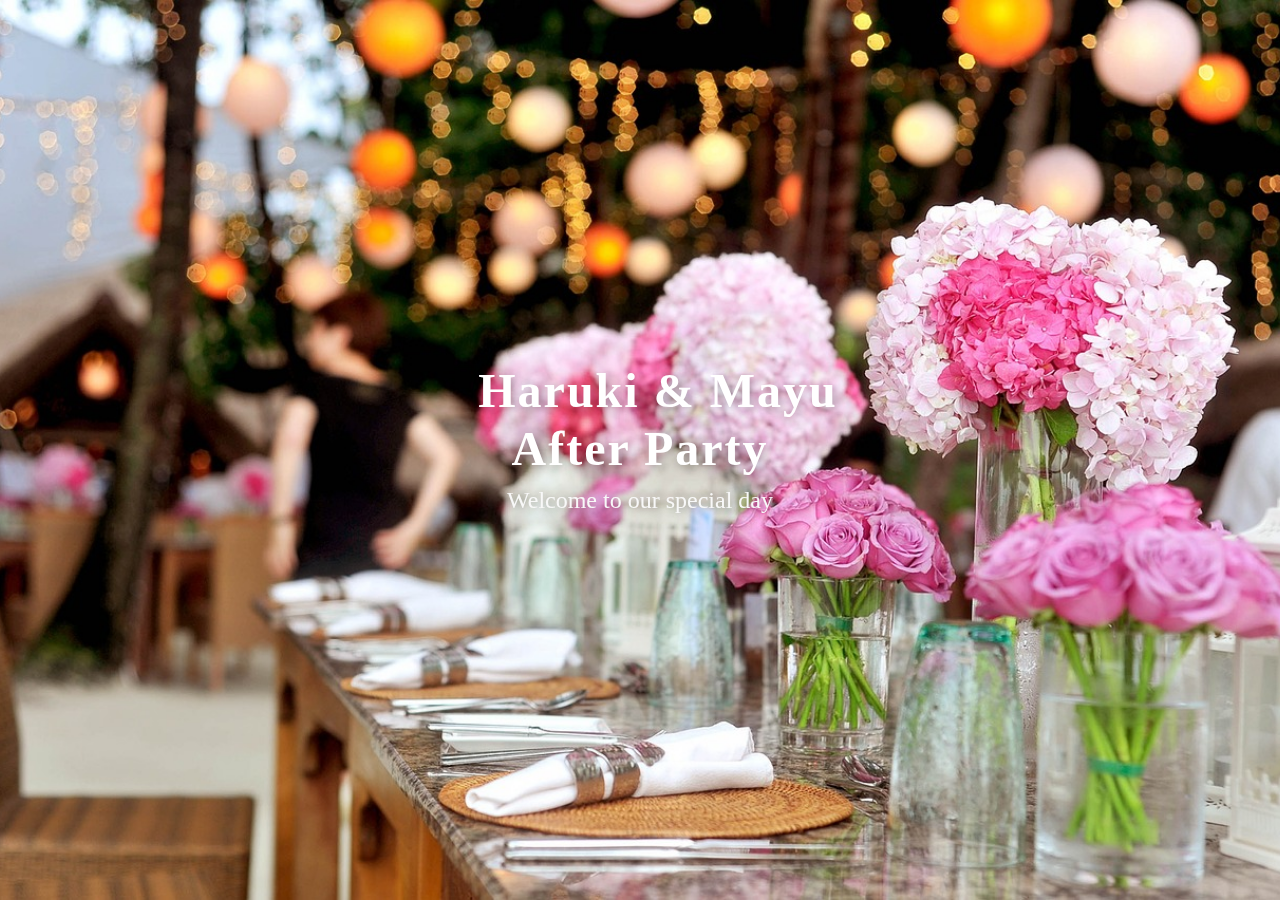
<file: index.html>
<!DOCTYPE html>
<html>
<head>
    <script>
        // URLの末尾にスラッシュがある場合、それを削除する
        if (window.location.pathname.endsWith("/")) {
            window.history.replaceState(null, "", window.location.pathname.slice(0, -1) + window.location.search + window.location.hash);
        }

        // wedding へリダイレクト
        window.location.href = "/wedding";
    </script>
</head>
<body>
    <p>Redirecting to <a href="/wedding">wedding</a>...</p>
</body>
</html>
</file>
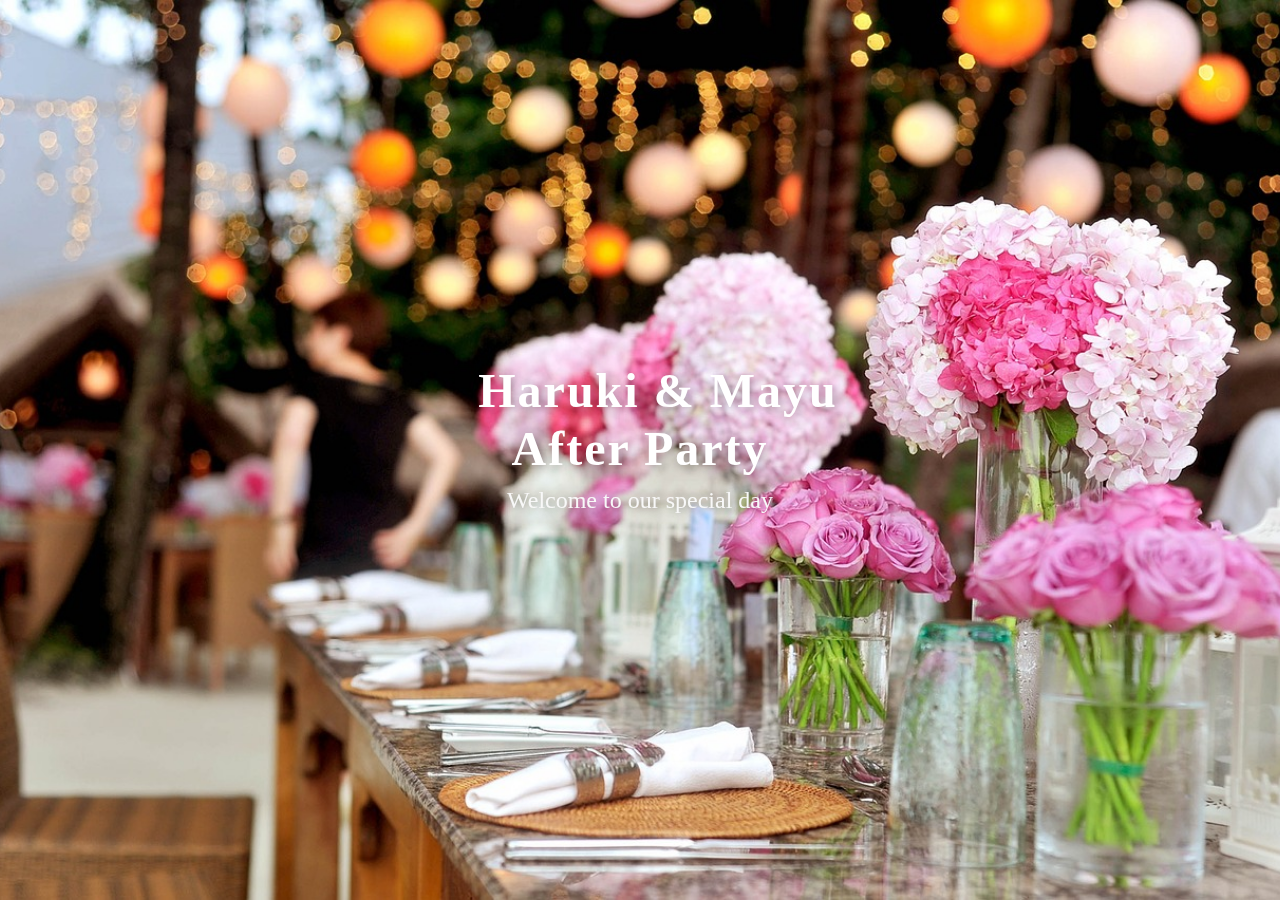
<file: wedding/index.html>
<!DOCTYPE html>
<html lang="ja">
<head>
    <meta charset="UTF-8">
    <meta name="viewport" content="width=device-width, initial-scale=1.0">
    <title>Haruki & Mayu</title>
    <style>
        /* ========== イントロ画面 (最初のウェディングイメージ) ========== */
        .intro {
            position: fixed;
            width: 100%;
            height: calc(100vh - env(safe-area-inset-top)); /* 画面全体の高さから安全領域分を引く */
            background: url('picture/wedding-1854074_1280.jpg') no-repeat center center/cover;
            display: flex;
            justify-content: center;
            align-items: center;
            text-align: center;
            color: #fff;
            z-index: 100;
            transition: opacity 2s ease-in-out;
        }
        
        .intro-content {
            font-family: "Georgia", serif;
            text-shadow: 2px 2px 10px rgba(0, 0, 0, 0.3);
            animation: fadeIn 2s ease-in-out;
        }
        
        /* スマホサイズ用の調整 */
        @media screen and (max-width: 480px) {
            .intro {
                height: calc(100vh - env(safe-area-inset-top)); /* スマホ用の高さ調整 */
            }
        }

        /* イントロ画面のタイトルを適切に表示 */
        .intro h1 {
            font-size: 3rem;  /* 文字サイズはそのまま */
            letter-spacing: 2px;
            color: #fff;
            text-align: center;
            max-width: 90%; /* 幅を制限して自動改行を調整 */
            margin: 0 auto;  /* 中央揃え */
            line-height: 1.2; /* 行間を少し詰める */
            display: block;
            white-space: nowrap; /* 「Haruki & Mayu」を改行させない */
        }

        /* 「After Party」は改行される */
        .intro h1 br {
            display: block; /* 強制改行 */
        }

        /* スマホサイズ用の調整 */
        @media screen and (max-width: 480px) {
            .intro h1 {
                font-size: 2rem; /* 少しだけ小さく調整（見やすくするため） */
            }
        }

        .intro p {
            font-size: 1.5rem;
            margin-top: 10px;
            color: #f8f8f8;
        }

        /* フェードインアニメーション */
        @keyframes fadeIn {
            from {
                opacity: 0;
                transform: translateY(20px);
            }
            to {
                opacity: 1;
                transform: translateY(0);
            }
        }

        /* ========== メインコンテンツ (通常のサイト) ========== */
        .main-content {
            display: none; /* イントロが消えた後に表示 */
        }

        body {
            display: flex;
            justify-content: center;
            align-items: center;
            flex-direction: column;
            height: 100vh;
            margin: 0;
            font-family: Arial, sans-serif;
            background-color: #f5f5f5;
            overflow: hidden; /* スクロールを防ぐ */
        }

        h1 {
            margin: 10px 0;
            font-size: 18px;
        }

        /* .image-container の高さを min-height に変更 */
/*         .image-container {
            width: 100%;
            max-width: 430px;
            min-height: calc(100vh - env(safe-area-inset-top)); 
            background: white;
            box-shadow: 0 4px 10px rgba(0, 0, 0, 0.1);
            text-align: center;
            overflow-y: auto;
            position: relative;
        } */


        .image-container {
    height: 100vh !important;
    width: 100%;
    max-width: 430px;
/*     min-height: calc(100vh - env(safe-area-inset-top) - env(safe-area-inset-bottom)); /* 安全領域を考慮した高さ調整 */ */
    background: white;
    box-shadow: 0 4px 10px rgba(0, 0, 0, 0.1);
    text-align: center;
    overflow-y: auto;
    position: relative;
}


        img {
            width: 100%;
            height: auto;
            display: block;
            margin: 0;
            padding: 0;
        }

        /* 4つ目の画像を囲むコンテナ */
        .image-wrapper {
            position: relative;
            width: 100%;
        }

/* Googleマップのスタイル */
.map-container {
    position: absolute;
    bottom: 170px;  /* 画像の下から10px */
    right: 10px;    /* 画像の右から10px */
    width: 100%;    /* 初期幅を100%に設定して親要素に合わせる */
    max-width: 200px; /* 最大幅を200pxに設定 */
    height: auto;   /* 高さは自動調整 */
    max-height: 150px; /* 最大高さを150pxに設定 */
    border: 2px solid white;
    box-shadow: 0 4px 6px rgba(0, 0, 0, 0.2);
}

/* 375px 以下の画面幅の場合の調整 */
@media screen and (max-width: 375px) {
    .map-container {
        max-width: 150px;  /* 最大幅を150pxに設定 */
    }
}


        iframe {
            width: 100%;
            height: 100%;
            border: none;
        }

    </style>
</head>
<body>

    <!-- イントロ画面 -->
    <div class="intro">
        <div class="intro-content">
            <h1>Haruki & Mayu<br>After Party</h1>
            <p>Welcome to our special day</p>
        </div>
    </div>

    <!-- メインコンテンツ (前のサイト) -->
    <div class="main-content">
        <div class="image-container">
            <div class="image-wrapper">
                <img src="picture/二次会web招待状.zip - 1.jpg" alt="画像1">
            </div>
            <div class="image-wrapper">
                <img src="picture/二次会web招待状.zip - 2.jpg" alt="画像2">
            </div>
            <div class="image-wrapper">
                <img src="picture/二次会web招待状.zip - 3.jpg" alt="画像3">
            </div>
            <div class="image-wrapper">
                <img src="picture/二次会web招待状.zip - 4.jpg" alt="画像4">
                <div class="map-container">
                    <iframe src="https://www.google.com/maps/embed?pb=!1m18!1m12!1m3!1d3281.3420590568185!2d135.49608617659075!3d34.67131547293014!2m3!1f0!2f0!3f0!3m2!1i1024!2i768!4f13.1!3m3!1m2!1s0x6000e711baaeab2b%3A0xeb94186207fed312!2zQWxvaGF177yI44Ki44Ot44OP44Km77yJ!5e0!3m2!1sja!2sjp!4v1742085016300!5m2!1sja!2sjp" width="230" height="200" style="border:0;" allowfullscreen="" loading="lazy" referrerpolicy="no-referrer-when-downgrade"></iframe>
                </div>
            </div>
            <div class="image-wrapper">
                <img src="picture/二次会web招待状.zip - 5.jpg" alt="画像5">
            </div>
            <div class="image-wrapper">
                <img src="picture/二次会web招待状.zip - 6.jpg" alt="画像6">
            </div>
            <div class="image-wrapper">
                <img src="picture/二次会web招待状.zip - 7.jpg" alt="画像7">
            </div>
        </div>
    </div>

    <!-- フェードアウト用スクリプト -->
    <script>
  // URLの末尾にスラッシュ (/) がある場合、それを削除
        window.onload = function() {
            // URLの末尾にスラッシュがある場合、それを削除する
            if (window.location.pathname.endsWith("/")) {
                window.history.replaceState(null, "", window.location.pathname.slice(0, -1) + window.location.search + window.location.hash);
            }

            // wedding へリダイレクト (末尾スラッシュなしで)
            if (!window.location.pathname.endsWith("/wedding")) {
                window.location.href = "/wedding";
            }
        };
    
        window.onload = function() {
            // ウィンドウの高さを動的に設定
            const imageContainer = document.querySelector('.image-container');
            imageContainer.style.height = `${window.innerHeight - window.innerHeight * 0.1}px`; // 画面高さから少し引く（安全領域を考慮）
    
            setTimeout(() => {
                document.querySelector('.intro').style.opacity = '0'; // フェードアウト
                setTimeout(() => {
                    document.querySelector('.intro').style.display = 'none';
                    document.querySelector('.main-content').style.display = 'block';
                }, 2000); // フェードアウト完了後にメインコンテンツ表示
            }, 3000); // 3秒後にフェードアウト開始
        };
    </script>
    

</body>
</html>
</file>
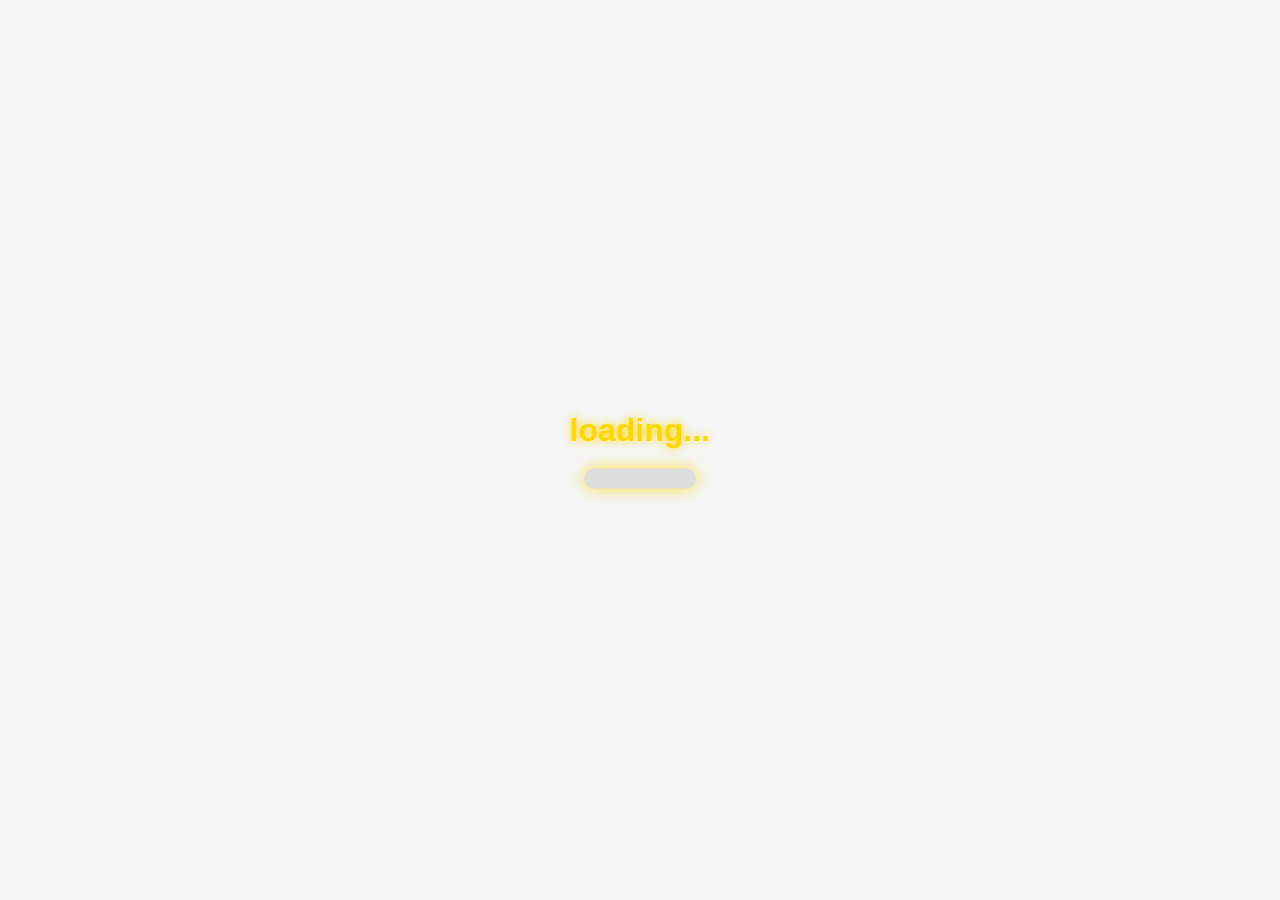
<file: weddingring/index.html>
<!DOCTYPE html>
<html lang="ja">
<head>
    <meta charset="UTF-8">
    <meta name="viewport" content="width=device-width, initial-scale=1.0">
    <title>weddingring</title>
    <style>
        body {
            display: flex;
            justify-content: center;
            align-items: center;
            flex-direction: column;
            height: 100vh;
            margin: 0;
            font-family: Arial, sans-serif;
            background-color: #f5f5f5;
            overflow: hidden;
        }

        /* ローディング画面 */
        .loading-container {
            display: flex;
            flex-direction: column;
            justify-content: center;
            align-items: center;
            text-align: center;
            position: absolute;
            top: 50%;
            transform: translateY(-50%);
        }

        .loading-message {
            font-size: 32px;
            font-weight: bold;
            color: #FFD700; /* ゴールド */
            text-shadow: 0 0 10px rgba(255, 215, 0, 1);
            margin-bottom: 20px;
            animation: fadeIn 2s ease-in-out infinite alternate;
        }

        .loading-bar-container {
            width: 80%;
            max-width: 400px;
            height: 20px;
            background-color: #ddd;
            border-radius: 10px;
            overflow: hidden;
            box-shadow: 0 0 15px rgba(255, 215, 0, 0.8);
        }

        .loading-bar {
            width: 0;
            height: 100%;
            background-color: #FFD700; /* ゴールド */
            animation: loadAnimation 5s forwards, glowEffect 1s infinite alternate;
        }

        @keyframes loadAnimation {
            0% {
                width: 0;
            }
            100% {
                width: 100%;
            }
        }

        @keyframes glowEffect {
            0% {
                box-shadow: 0 0 20px rgba(255, 215, 0, 0.8);
            }
            100% {
                box-shadow: 0 0 35px rgba(255, 215, 0, 1);
            }
        }

        @keyframes fadeIn {
            0% {
                opacity: 0;
                transform: translateY(20px);
            }
            100% {
                opacity: 1;
                transform: translateY(0);
            }
        }

        /* 画像表示のための設定 */
        .image-container {
            display: none;
            width: 100%;
            max-width: 430px;
            height: calc(100vh - 0px);
            background: white;
            box-shadow: 0 4px 10px rgba(0, 0, 0, 0.1);
            text-align: center;
            overflow-y: auto;
            position: relative;
        }

        img {
            width: 100%;
            height: auto;
            display: block;
            margin: 0;
            padding: 0;
        }
    </style>    
</head>
<body>
    <div class="loading-container">
        <div class="loading-message">loading...</div>
        <div class="loading-bar-container">
            <div class="loading-bar"></div>
        </div>
    </div>

    <div class="image-container">
        <img src="picture/二次会web招待状成功ページ.jpg.jpg" alt="画像1">
    </div>

    <script>
        // ローディングが完了したら画像を表示する
        window.onload = function() {
            setTimeout(function() {
                // ローディング画面を隠す
                document.querySelector('.loading-container').style.display = 'none'; 
                // 画像を表示
                document.querySelector('.image-container').style.display = 'block'; 
            }, 5000); // 5秒後に切り替え
        };
    </script>
</body>
</html>
</file>
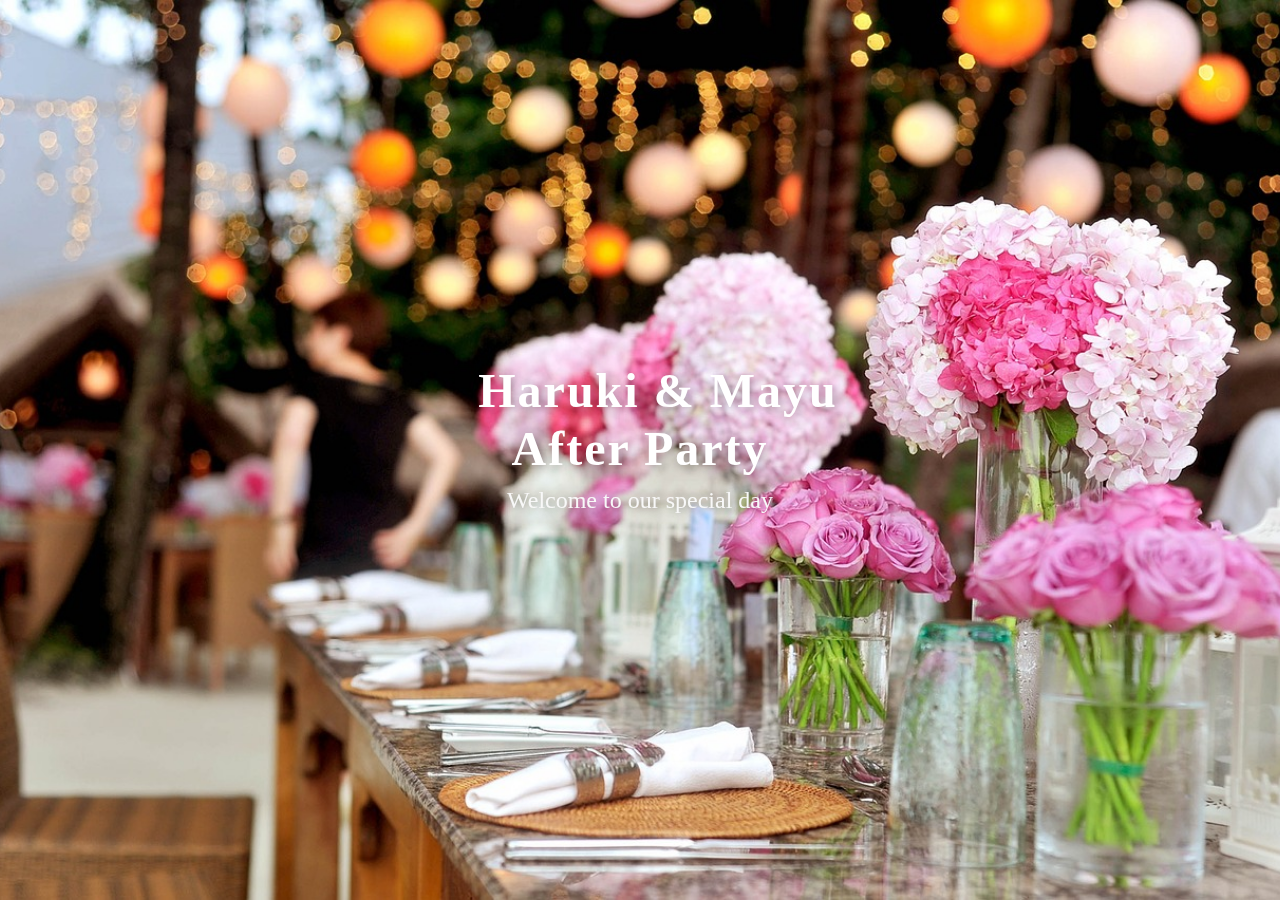
<file: wedding.html>
<!DOCTYPE html>
<html lang="ja">
<head>
    <meta charset="UTF-8">
    <meta name="viewport" content="width=device-width, initial-scale=1.0">
    <title>Haruki & Mayu</title>
    <style>
        /* ========== イントロ画面 (最初のウェディングイメージ) ========== */
        .intro {
            position: fixed;
            width: 100%;
            height: calc(100vh - env(safe-area-inset-top)); /* 画面全体の高さから安全領域分を引く */
            background: url('picture/wedding-1854074_1280.jpg') no-repeat center center/cover;
            display: flex;
            justify-content: center;
            align-items: center;
            text-align: center;
            color: #fff;
            z-index: 100;
            transition: opacity 2s ease-in-out;
        }
        
        .intro-content {
            font-family: "Georgia", serif;
            text-shadow: 2px 2px 10px rgba(0, 0, 0, 0.3);
            animation: fadeIn 2s ease-in-out;
        }
        
        /* スマホサイズ用の調整 */
        @media screen and (max-width: 480px) {
            .intro {
                height: calc(100vh - env(safe-area-inset-top)); /* スマホ用の高さ調整 */
            }
        }

        /* イントロ画面のタイトルを適切に表示 */
        .intro h1 {
            font-size: 3rem;  /* 文字サイズはそのまま */
            letter-spacing: 2px;
            color: #fff;
            text-align: center;
            max-width: 90%; /* 幅を制限して自動改行を調整 */
            margin: 0 auto;  /* 中央揃え */
            line-height: 1.2; /* 行間を少し詰める */
            display: block;
            white-space: nowrap; /* 「Haruki & Mayu」を改行させない */
        }

        /* 「After Party」は改行される */
        .intro h1 br {
            display: block; /* 強制改行 */
        }

        /* スマホサイズ用の調整 */
        @media screen and (max-width: 480px) {
            .intro h1 {
                font-size: 2.3rem; /* 少しだけ小さく調整（見やすくするため） */
            }
        }

        .intro p {
            font-size: 1.5rem;
            margin-top: 10px;
            color: #f8f8f8;
        }

        /* フェードインアニメーション */
        @keyframes fadeIn {
            from {
                opacity: 0;
                transform: translateY(20px);
            }
            to {
                opacity: 1;
                transform: translateY(0);
            }
        }

        /* ========== メインコンテンツ (通常のサイト) ========== */
        .main-content {
            display: none; /* イントロが消えた後に表示 */
        }

        body {
            display: flex;
            justify-content: center;
            align-items: center;
            flex-direction: column;
            height: 100vh;
            margin: 0;
            font-family: Arial, sans-serif;
            background-color: #f5f5f5;
            overflow: hidden; /* スクロールを防ぐ */
        }

        h1 {
            margin: 10px 0;
            font-size: 18px;
        }

        /* .image-container の高さを min-height に変更 */
        .image-container {
            width: 100%;
            max-width: 430px;
            min-height: calc(100vh - env(safe-area-inset-top));  /* 100vh → safe-area を考慮した調整 */
            background: white;
            box-shadow: 0 4px 10px rgba(0, 0, 0, 0.1);
            text-align: center;
            overflow-y: auto;
            position: relative;
        }

        img {
            width: 100%;
            height: auto;
            display: block;
            margin: 0;
            padding: 0;
        }

        /* 4つ目の画像を囲むコンテナ */
        .image-wrapper {
            position: relative;
            width: 100%;
        }

        /* Googleマップのスタイル */
        .map-container {
            position: absolute;
            bottom: 170px;  /* 画像の下から10px */
            right: 10px;   /* 画像の右から10px */
            width: 230px;  /*マップの幅 */
            height: 170px; /*マップの高さ */
            border: 2px solid white;
            box-shadow: 0 4px 6px rgba(0, 0, 0, 0.2);
        }

        iframe {
            width: 100%;
            height: 100%;
            border: none;
        }

    </style>
</head>
<body>

    <!-- イントロ画面 -->
    <div class="intro">
        <div class="intro-content">
            <h1>Haruki & Mayu<br>After Party</h1>
            <p>Welcome to our special day</p>
        </div>
    </div>

    <!-- メインコンテンツ (前のサイト) -->
    <div class="main-content">
        <div class="image-container">
            <div class="image-wrapper">
                <img src="picture/二次会web招待状.zip - 1.jpg" alt="画像1">
            </div>
            <div class="image-wrapper">
                <img src="picture/二次会web招待状.zip - 2.jpg" alt="画像2">
            </div>
            <div class="image-wrapper">
                <img src="picture/二次会web招待状.zip - 3.jpg" alt="画像3">
            </div>
            <div class="image-wrapper">
                <img src="picture/二次会web招待状.zip - 4.jpg" alt="画像4">
                <div class="map-container">
                    <iframe src="https://www.google.com/maps/embed?pb=!1m18!1m12!1m3!1d3281.3420590568185!2d135.49608617659075!3d34.67131547293014!2m3!1f0!2f0!3f0!3m2!1i1024!2i768!4f13.1!3m3!1m2!1s0x6000e711baaeab2b%3A0xeb94186207fed312!2zQWxvaGF177yI44Ki44Ot44OP44Km77yJ!5e0!3m2!1sja!2sjp!4v1742085016300!5m2!1sja!2sjp" width="230" height="200" style="border:0;" allowfullscreen="" loading="lazy" referrerpolicy="no-referrer-when-downgrade"></iframe>
                </div>
            </div>
            <div class="image-wrapper">
                <img src="picture/二次会web招待状.zip - 5.jpg" alt="画像5">
            </div>
            <div class="image-wrapper">
                <img src="picture/二次会web招待状.zip - 6.jpg" alt="画像6">
            </div>
        </div>
    </div>

    <!-- フェードアウト用スクリプト -->
    <script>
    window.onload = function() {
        // ウィンドウの高さを動的に設定
        const imageContainer = document.querySelector('.image-container');
        imageContainer.style.height = `${window.innerHeight - window.innerHeight * 0.1}px`; // 画面高さから少し引く（安全領域を考慮）

        setTimeout(() => {
            document.querySelector('.intro').style.opacity = '0'; // フェードアウト
            setTimeout(() => {
                document.querySelector('.intro').style.display = 'none';
                document.querySelector('.main-content').style.display = 'block';
            }, 2000); // フェードアウト完了後にメインコンテンツ表示
        }, 3000); // 3秒後にフェードアウト開始
    };
    </script>

</body>
</html>
</file>
